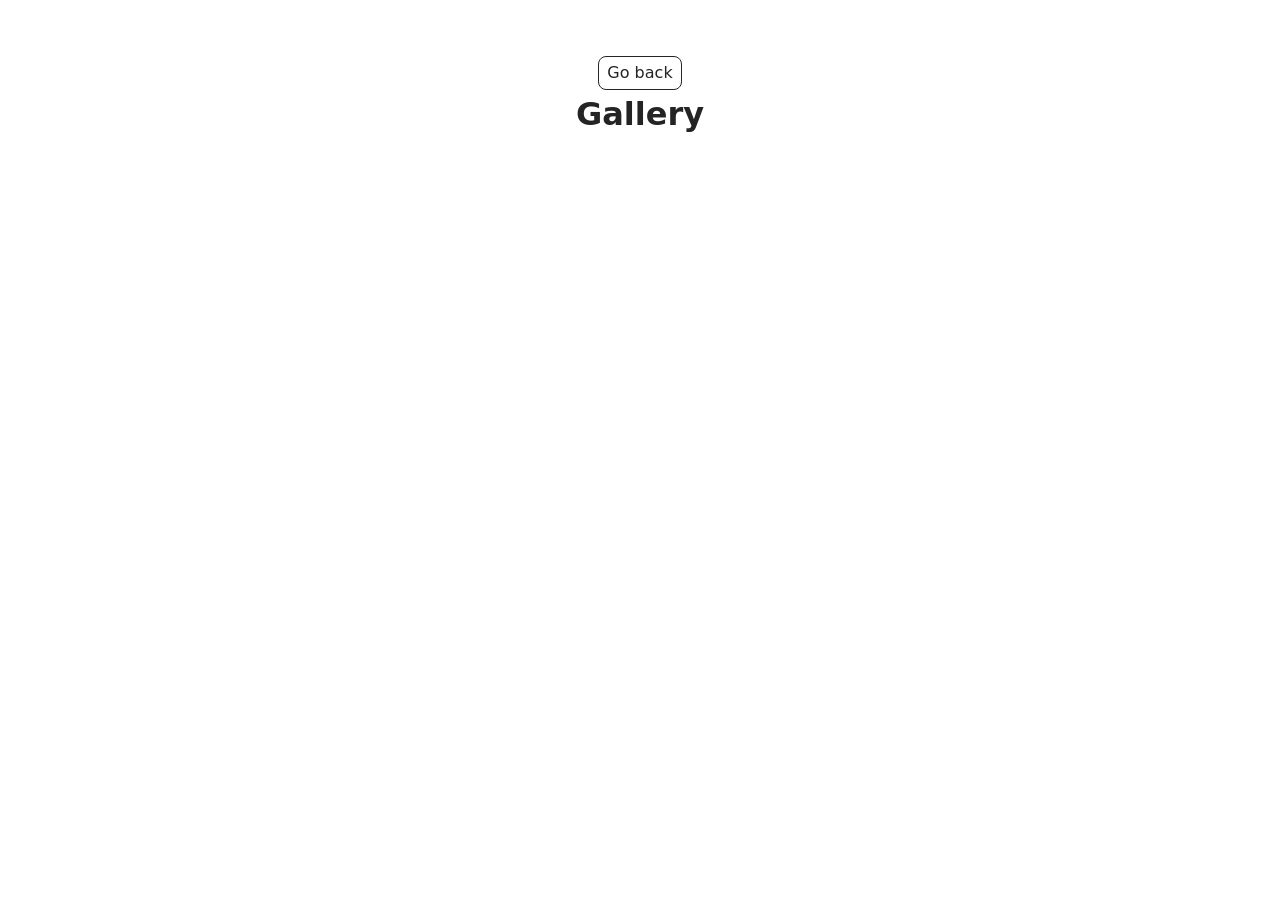
<file: src/1-gallery.html>
<!DOCTYPE html>
<html lang="en">
  <head>
    <meta charset="UTF-8" />
    <meta http-equiv="X-UA-Compatible" content="IE=edge" />
    <meta name="viewport" content="width=device-width, initial-scale=1.0" />
    <title>Gallery</title>
    <link rel="stylesheet" href="./css/styles.css" />
  </head>
  <body>

    <main>
      <div class="container">
        <a class="back-link" href="./index.html">Go back</a>
        <h1 class="main-title">
          Gallery
        </h1>
        
        <ul class="gallery"></ul>

      </div>
    </main>

   <script type="module" src="./js/1-gallery.js"></script>
  </body>
</html>
</file>
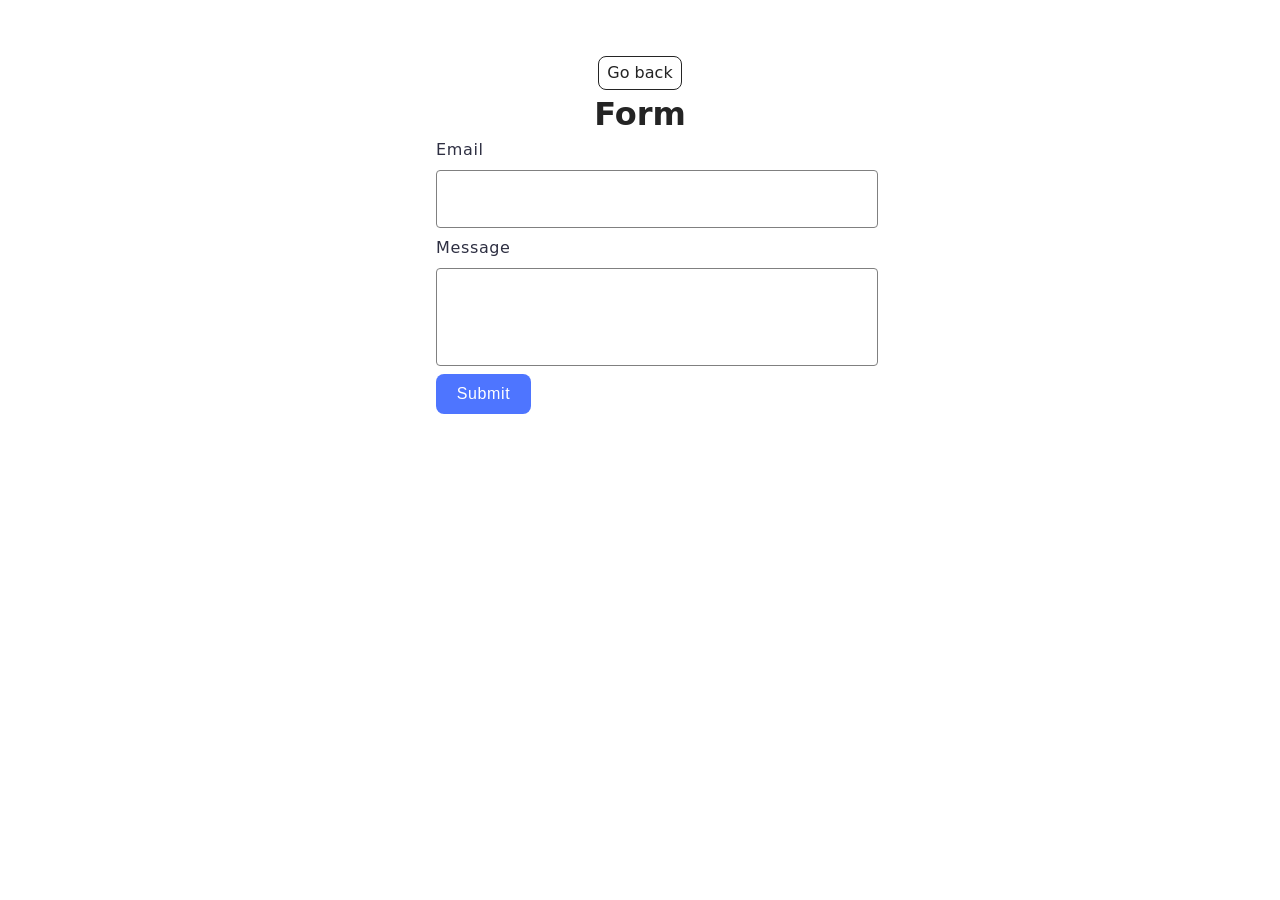
<file: src/2-form.html>
<!DOCTYPE html>
<html lang="en">
  <head>
    <meta charset="UTF-8" />
    <meta http-equiv="X-UA-Compatible" content="IE=edge" />
    <meta name="viewport" content="width=device-width, initial-scale=1.0" />
    <title>Form</title>
    <link rel="stylesheet" href="./css/styles.css" />
  </head>
  <body>
  

    <main>
      <div class="container">
        <a class="back-link" href="./index.html">Go back</a>
        <h1 class="main-title">
          Form
        </h1>

        <form class="feedback-form" autocomplete="off">
  <label>
    Email
    <input type="email" name="email" autofocus />
  </label>
  <label>
    Message
    <textarea name="message" rows="8"></textarea>
  </label>
  <button type="submit">Submit</button>
</form>

      </div>
    </main>

    <script type="module" src="./js/2-form.js"></script>
  </body>
</html>
</file>
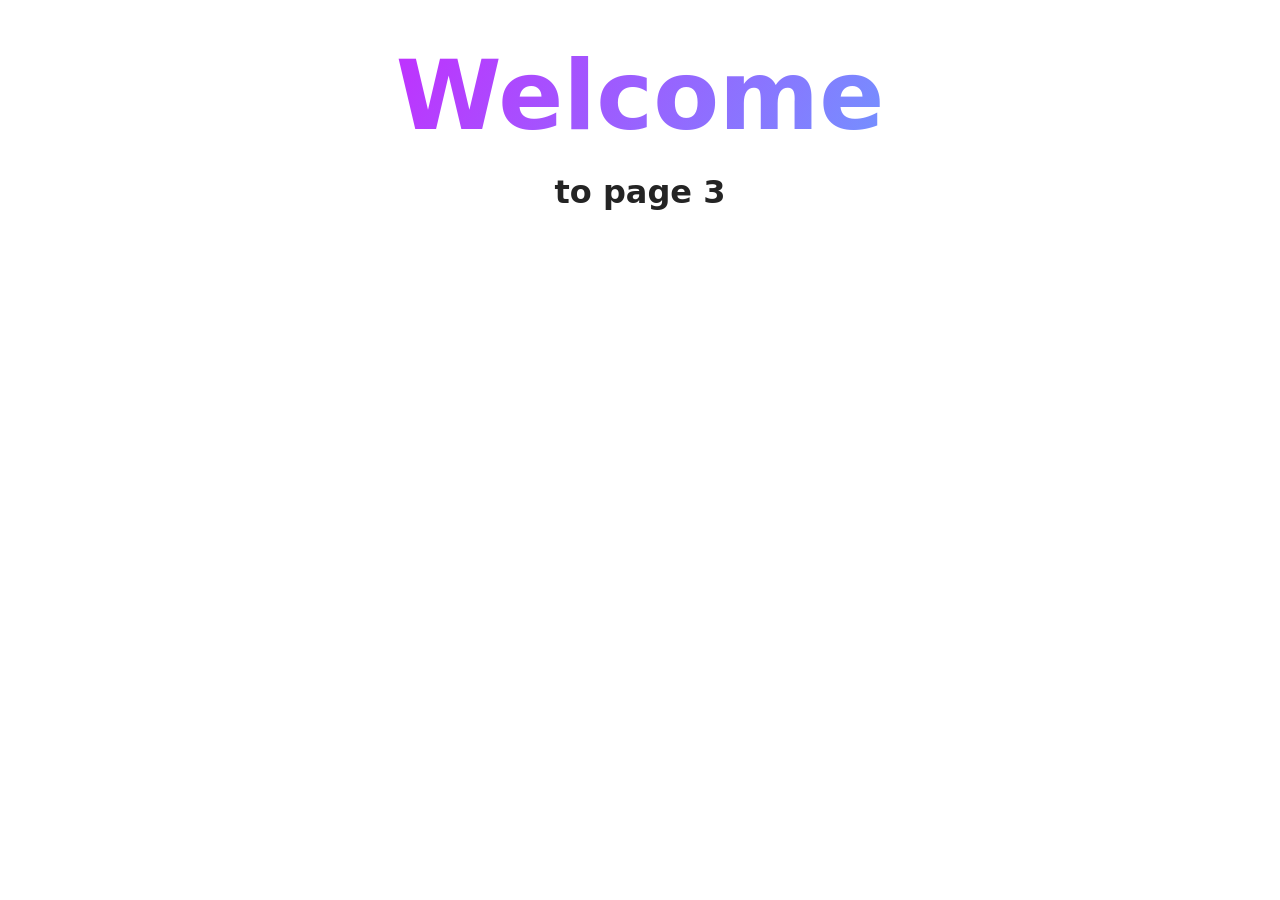
<file: src/page-3.html>
<!DOCTYPE html>
<html lang="en">
  <head>
    <meta charset="UTF-8" />
    <meta http-equiv="X-UA-Compatible" content="IE=edge" />
    <meta name="viewport" content="width=device-width, initial-scale=1.0" />
    <title>Page 3</title>
    <link rel="stylesheet" href="./css/styles.css" />
  </head>
  <body>
    <load
      src="./partials/header.html"
      icon-path="./img/sprite.svg#logo"
      highlight-curr="active"
    />

    <main>
      <div class="container">
        <h1 class="main-title">
          <span class="main-title-gradient">Welcome</span> to page 3
        </h1>
        <load src="./partials/back-link.html" />
      </div>
    </main>

    <load src="./partials/footer.html" />
  </body>
</html>
</file>
<file: src/css/styles.css>
/**
  |============================
  | include css partials with
  | default @import url()
  |============================
*/
/* Common styles */
@import url('./reset.css');
@import url('./base.css');
@import url('./container.css');
@import url('./animations.css');

/* Sections style */
@import url('./header.css');
@import url('./vite-promo.css');
@import url('./badges.css');
@import url('./back-link.css');

.gallery {
  display: flex;
  flex-wrap: wrap;
  gap: 24px;

  max-width: 1128px;
  margin: 24px auto;
  padding: 0;

  list-style: none;
}

.gallery-item {
  width: calc((100% - 48px) / 3);
}

.gallery-link {
  display: block;
  overflow: hidden;
}

.gallery-image {
  display: block;

  width: 100%;
  height: 200px;

  object-fit: cover;

  transition: transform 250ms ease,
              opacity 250ms ease;
}

.gallery-image:hover {
  transform: scale(1.03);
  opacity: 0.9;
}

.container {
  padding-top: 24px;
}

.feedback-form {
  width: 408px;
  margin: 0 auto;
}

.feedback-form label {
  display: flex;
  flex-direction: column;
align-items: start;

  margin-bottom: 8px;

  font-size: 16px;
  line-height: 1.5;
  letter-spacing: 0.04em;
  color: #2e2f42;
}

.feedback-form input,
.feedback-form textarea {
  margin-top: 8px;

  width: 100%;
  border: 1px solid #808080;
  border-radius: 4px;

  padding: 8px 16px;

  font-size: 16px;
  line-height: 1.5;
  letter-spacing: 0.04em;

  transition: border-color 250ms ease;
}

.feedback-form input {
  height: 40px;
}

.feedback-form textarea {
  height: 80px;
  resize: none;
}

.feedback-form input:hover,
.feedback-form textarea:hover {
  border-color: #000;
}

.feedback-form input:focus,
.feedback-form textarea:focus {
  outline: none;
  border-color: #808080;
}

.feedback-form button {
  display: block;

  min-width: 95px;
  height: 40px;

  border: none;
  border-radius: 8px;

  background-color: #4e75ff;
  color: #ffffff;

  font-size: 16px;
  font-weight: 500;
  line-height: 1.5;
  letter-spacing: 0.04em;

  cursor: pointer;

  transition: background-color 250ms ease;
}

.feedback-form button:hover,
.feedback-form button:focus {
  background-color: #6c8cff;
}
</file>
